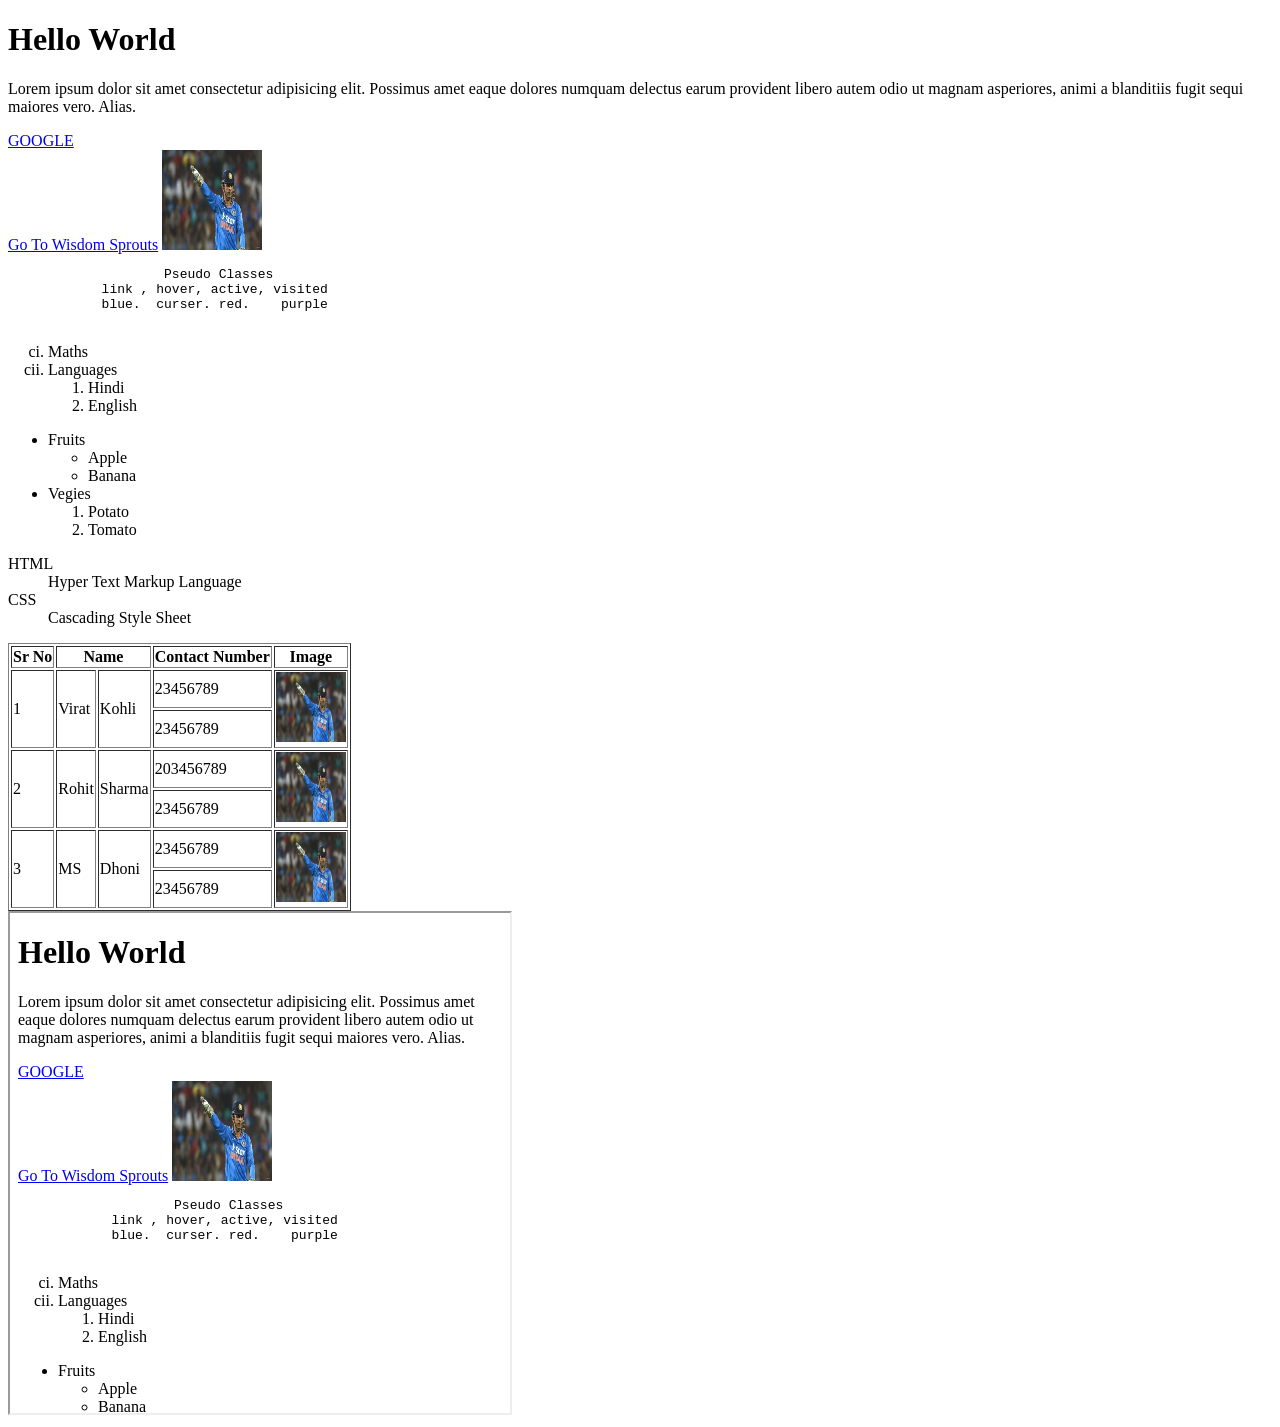
<file: html-css-bootstrap/firstpage.html>
<!DOCTYPE html> 
<html>
    <head>
        <title>My first website</title>
    </head>
    <body>
        <h1>Hello World</h1>
        <p>Lorem ipsum dolor sit amet consectetur adipisicing elit. Possimus amet eaque dolores numquam delectus earum provident libero autem odio ut magnam asperiores, animi a blanditiis fugit sequi maiores vero. Alias.</p>
        <a href="https://www.google.com" target="_blank">GOOGLE</a> <br>
        <a href="https://wisdomsprouts.in/">Go To Wisdom Sprouts</a>
        <a href="./tributeToMSD/index.html">
            <img src="./tributeToMSD/assets/header.jpeg" alt="" 
            height="100"
            width="100"
            >
        </a>
        <pre>
                    Pseudo Classes 
            link , hover, active, visited
            blue.  curser. red.    purple 
        </pre>
        <ol type="i" start="101">
            <li>Maths</li>
            <li>Languages</li>
            <ol>
                <li>Hindi</li>
                <li>English</li>
            </ol>
        </ol>
        <ul >
            <li>Fruits</li>
            <ul>
                <li>Apple</li>
                <li>Banana</li>
            </ul>
            <li>Vegies</li>
            <ol>
                <li>Potato</li>
                <li>Tomato</li>
            </ol>
        </ul>

        <dl>
            <dt>HTML</dt>
            <dd>Hyper Text Markup Language</dd>
            <dt>CSS</dt>
            <dd>Cascading Style Sheet</dd>
        </dl>
        <table border="1">
            <tr>
                <th>Sr No</th> 
                <!-- <th>First Name</th>
                <th>Last Name</th> -->
                <th colspan="2">Name</th>
                <th>Contact Number</th>
                <th>Image</th>
            </tr>
            <tr>
                <td rowspan="2">1</td>
                <td rowspan="2">Virat</td>
                <td rowspan="2">Kohli</td>
                <td >23456789</td>

                <td rowspan="2">
                    <img src="./tributeToMSD/assets/header.jpeg" alt="" height="70" width="70">
                </td>
            </tr>
            <tr>
                <td>23456789</td>
            </tr>
            <tr>
                <td rowspan="2">2</td>
                <td rowspan="2">Rohit</td>
                <td rowspan="2">Sharma</td>
                <td >203456789</td>

                <td rowspan="2">
                    <img src="./tributeToMSD/assets/header.jpeg" alt="" height="70" width="70">
                </td>
            </tr>
            <tr>
                <td>23456789</td>
            </tr>
            <tr>
                <td rowspan="2">3</td>
                <td rowspan="2">MS</td>
                <td rowspan="2">Dhoni</td>
                <td>23456789</td>
                <td rowspan="2">
                    <img src="./tributeToMSD/assets/header.jpeg" alt="" height="70" width="70">
                </td>
            </tr>
            <tr>
                <td>23456789</td>
            </tr>
        </table>
        <iframe src="./firstpage.html" height="500" width="500"></iframe>
    </body>
</html>
</file>
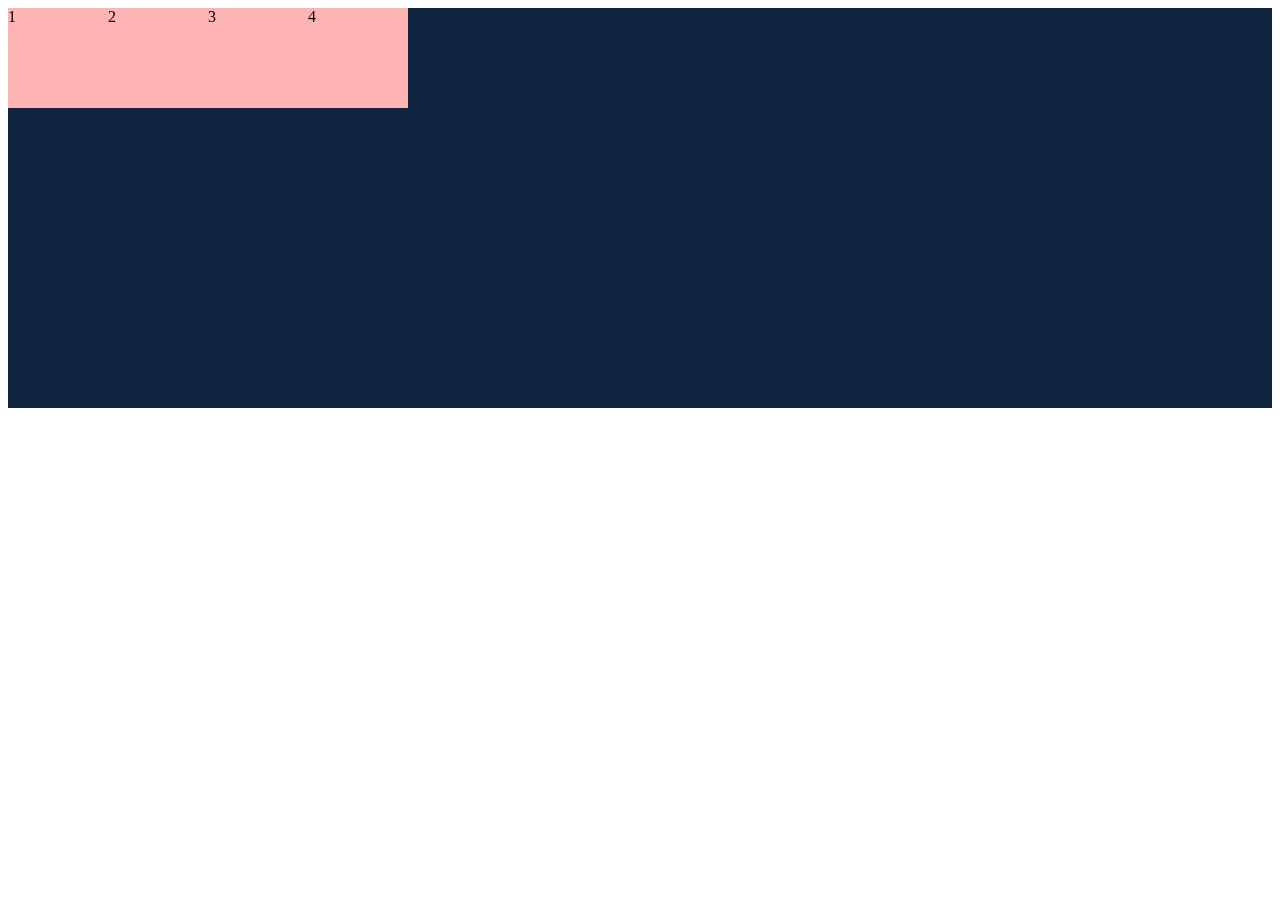
<file: html-css-bootstrap/flex.html>
<!DOCTYPE html>
<html lang="en">
<head>
    <meta charset="UTF-8">
    <meta name="viewport" content="width=device-width, initial-scale=1.0">
    <title>Document</title>
    <style>
        .container1{
            background-color: rgb(15, 36, 62);
            height: 400px;
            display: flex;
            /* flex-direction: column-reverse; */
            /* gap: 20px; */
            /* justify-content:space-evenly; */
            /* align-items:end; */
            /* flex-wrap: wrap; */
            
        }
        .box{
            width: 100px;
            height: 100px;
            background-color: rgb(255, 180, 180);
        }
        .One{
            order: 1;
        }
        .Two{order: 2;}
        .Three{order: 3;}
        .fourth{
            /* width:80% */
            order: 4;
        }
        @media screen and (max-width:600px){
            body{
                /* background-color: red; */
            }
            .One{
            order: 1;
        }
        .Two{order: 3;}
        .Three{order: 4;}
        .fourth{
            /* width:80% */
            order: 2;
        }

        }
    </style>
</head>
<body>
    <div class="container1">
        <div class="box One">1</div>
        <div class="box Two">2</div>
        <div class="box Three">3</div>
        <div class="box fourth">4</div>

    </div>
</body>
</html>
</file>
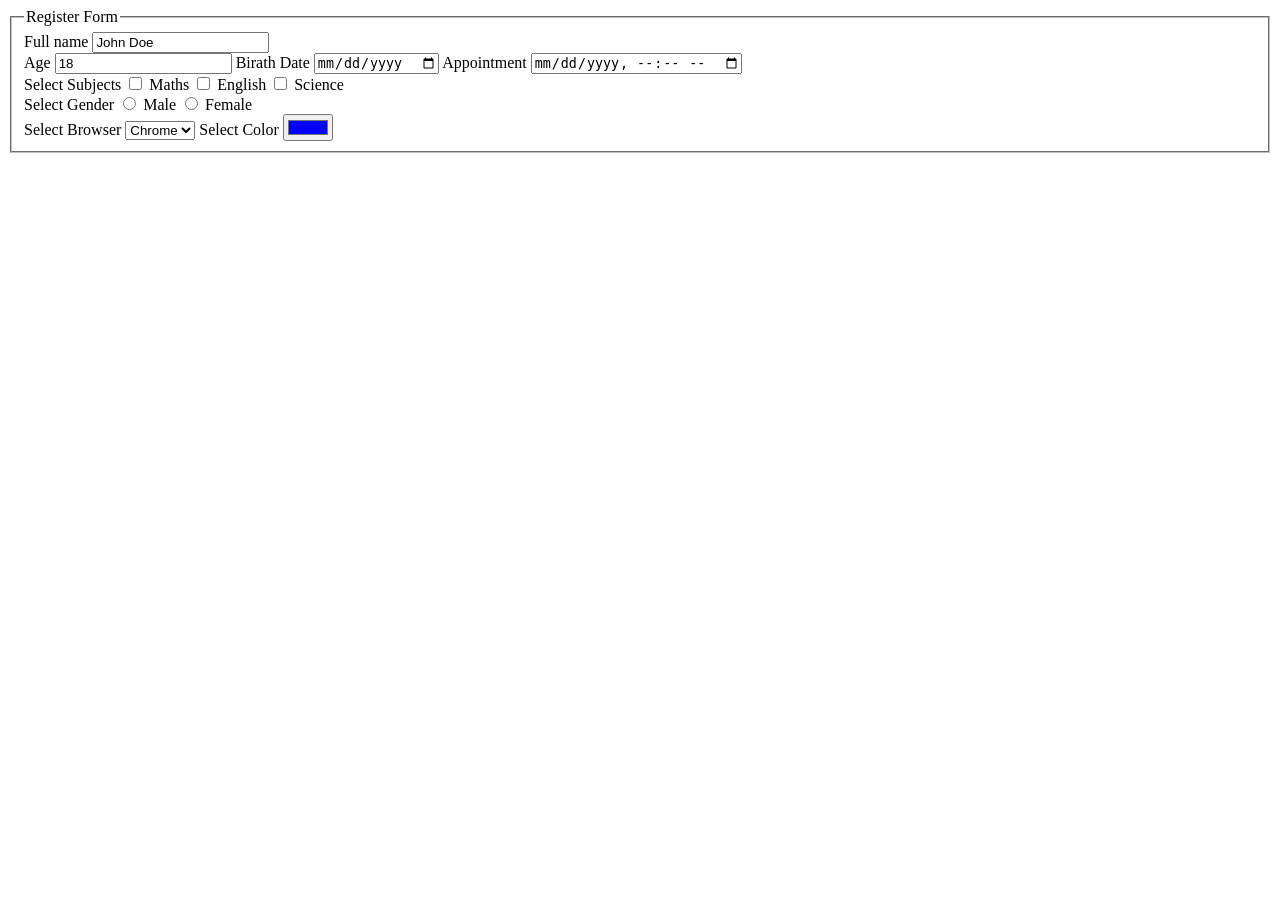
<file: html-css-bootstrap/form.html>
<!DOCTYPE html>
<html lang="en">
<head>
    <meta charset="UTF-8">
    <meta name="viewport" content="width=device-width, initial-scale=1.0">
    <title>Document</title>
</head>
<body>
    <form >
        <fieldset>
            <legend>Register Form</legend>
            <label for="">Full name</label>
            <input type="text" value="John Doe" name="full_name">
            <br>
            <label for="">Age</label>
            <input type="number" value="18" name="age">
            <label for="">Birath Date</label>
            <input type="date" name="birthDate">
            <label for="">Appointment</label>
            <input type="datetime-local"><br>
            <label for="">Select Subjects</label>
            <input type="checkbox" id="math" name="sub1">
            <label for="math" value="maths" >Maths</label>
            <input type="checkbox" id="eng" name="sub2">
            <label for="eng" value="english">English</label>
            <input type="checkbox" id="sci" name="sub3">
            <label for="sci" value="science">Science</label>
<br>
            <label for="">Select Gender</label>
            <input type="radio" name="gender" value="male">
            <label for="">Male</label>
            <input type="radio" name="gender" value="female">
            <label for="">Female</label>
<br>
            <label for="">Select Browser</label>
            <select name="browser" id="">
                <option value="chrome">Chrome</option>
                <option value="safari">Safari</option>
                <option value="firefox">Firefox</option>
            </select>
            <label for="">Select Color</label>
            <input type="color" value="#0000ff">
        </fieldset>
    </form>
</body> 
</html>

<!-- 2026/11/23hr:min:sec -->
 <!-- rgb 
 color name => 
 decimal 0-255  rgb(0,0,0)
 rgb(255,255,255)
 hexadecimal 00-ff #000000  -->
</file>
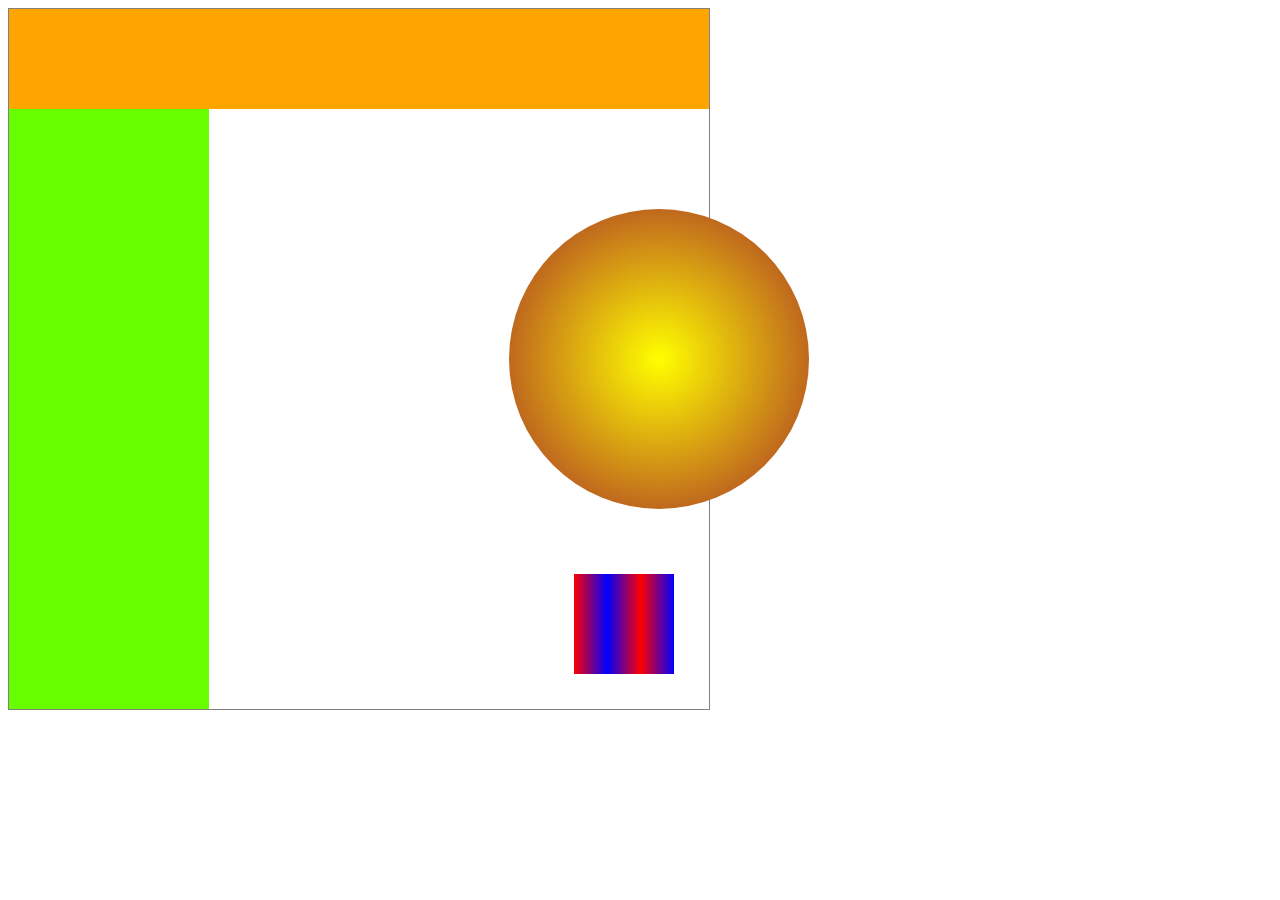
<file: html-css-bootstrap/position.html>
<!DOCTYPE html>
<html lang="en">

<head>
    <meta charset="UTF-8">
    <meta name="viewport" content="width=device-width, initial-scale=1.0">
    <title>Document</title>
    <style>
        .container {
            width: 700px;
            height: 700px;
            border: 1px solid gray;
            position: relative;
        }
        .Navbar{
            height: 100px;
            width: 100%;
            background-color: orange;
            position: absolute;
            z-index: 1;
        }
        .aside{
            width: 200px;
            height: 700px;
            background-color: rgb(102, 255, 0);
            position: absolute;
            top:0
            
        }
        .circularBox{
            width: 300px;
            height: 300px;
            background-image: radial-gradient(yellow,brown);
            border-radius: 50%;
            position: absolute;
            top:200px;
            /* left:200px; */
            right: -100px;

        }
        .squareBox{
            width: 100px;
            height: 100px;
            background-image: linear-gradient(to right,red,blue,red,blue);
            position: absolute;
            z-index: 1;
            bottom: 5%;
            right: 5%;
        }
    </style>
</head>

<body>
    <nav class="nav"></nav>
    <div class="container">
        <div class="Navbar"></div>
        <div class="aside"></div>
        <div class="circularBox"></div>
        <div class="squareBox"></div>
    </div>
    <div class="GoTOTop"></div>
</body>

</html>
</file>
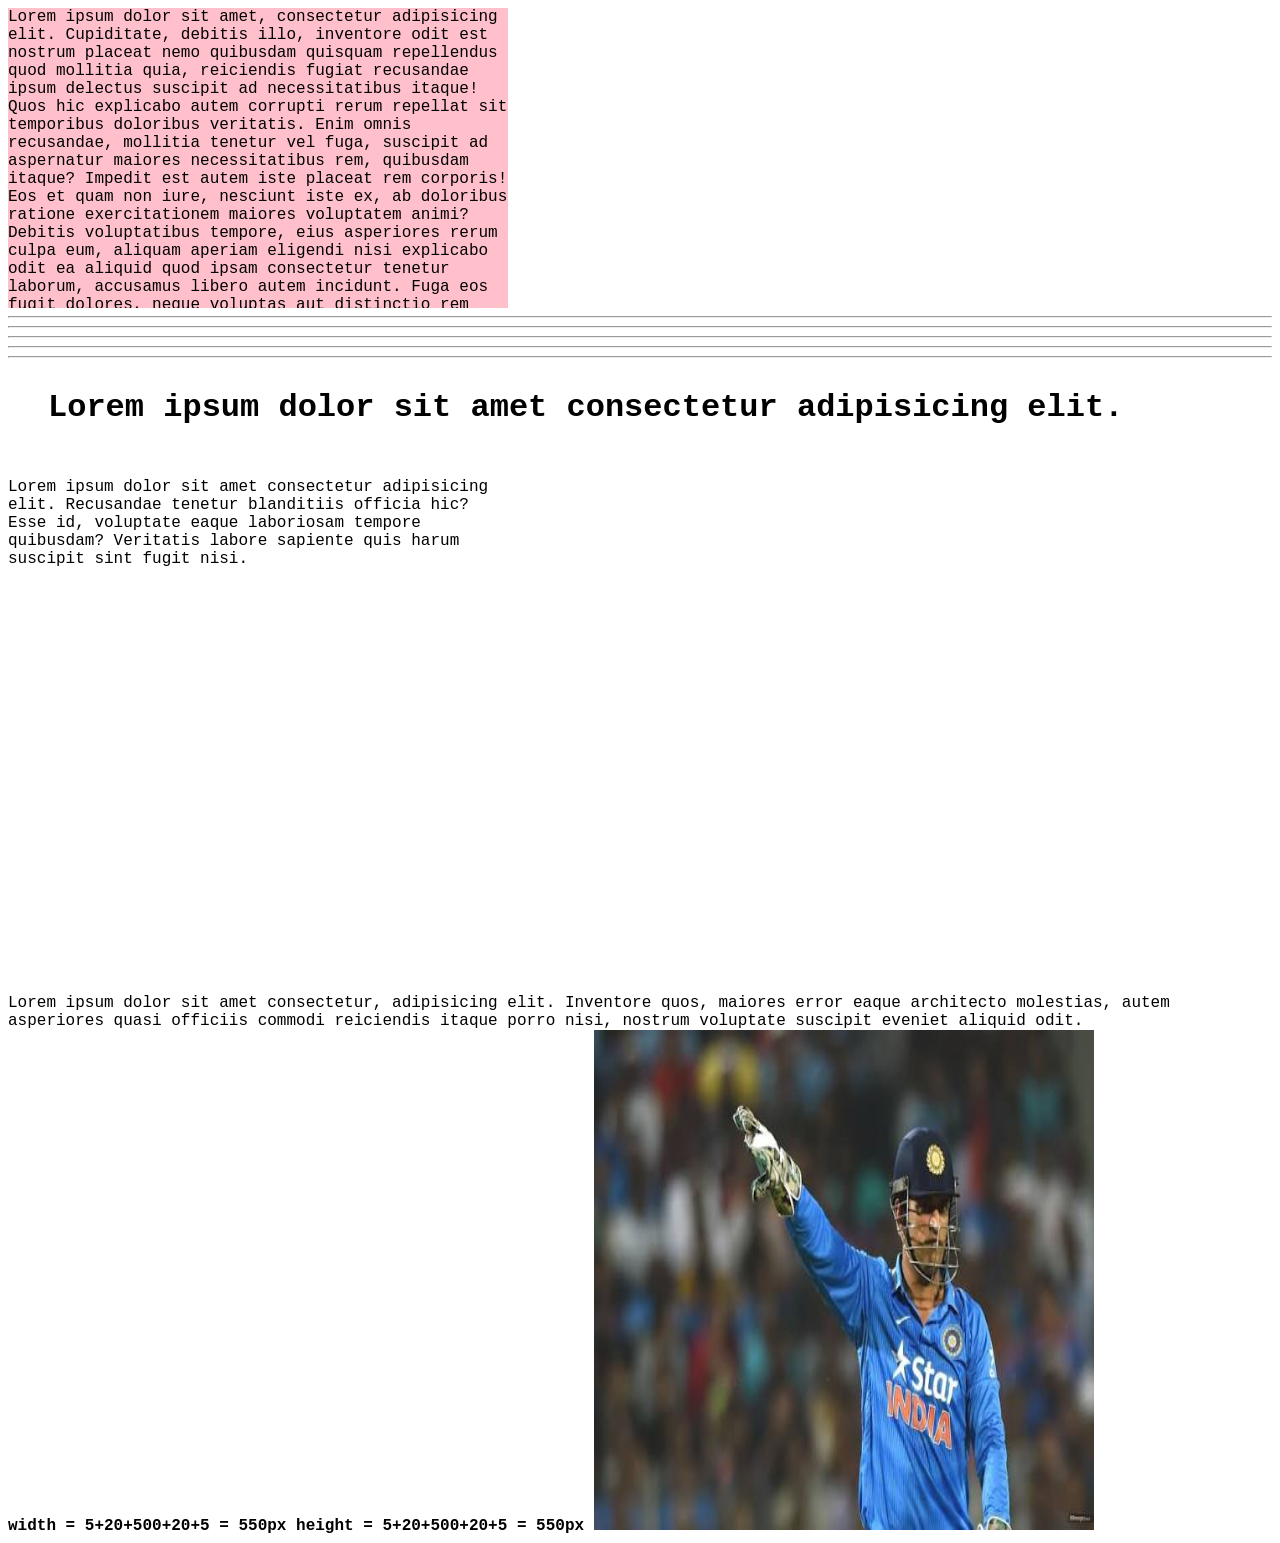
<file: html-css-bootstrap/practicecss.html>
<!DOCTYPE html>
<html lang="en">
<head>
    <meta charset="UTF-8">
    <meta name="viewport" content="width=device-width, initial-scale=1.0">
    <title>Document</title>
    <style>
        *{
            font-family: 'Courier New', Courier, monospace;
            /* margin: 0; */
            box-sizing: border-box;
            padding: 0;
        }
        h1{
            /* margin: 40px 20px 10px 60px;
            margin-top: ;
            margin-bottom: ;
            margin-left: ;
            margin-right: ; */

            /* border: 5px ridge red; */

            /* border-style: solid;
            border-color: aqua;
            border-width: 5px; */
            
            /* padding-bottom: ;
            padding-left: ;
            padding-right: ;
            padding-top: ; */
            padding: 10px 20px 30px 40px;
        }
        p{
            height: 500px;
            width: 500px;
        }
        /* div{
            height: 500px;
            width: 500px;
            background-color: gray;
            padding: 20px;
            border: 5px solid black;
        } */
         .demoClass{
            /* display: none; */
            /* visibility: hidden; */
            width: 500px;
            height: 300px;
            background-color: pink;
            overflow: hidden;
         }
         .demoClass:hover{
            overflow: visible;
         }
    </style>
</head>
<body>
    <div class="demoClass">Lorem ipsum dolor sit amet, consectetur adipisicing elit. Cupiditate, debitis illo, inventore odit est nostrum placeat nemo quibusdam quisquam repellendus quod mollitia quia, reiciendis fugiat recusandae ipsum delectus suscipit ad necessitatibus itaque! Quos hic explicabo autem corrupti rerum repellat sit temporibus doloribus veritatis. Enim omnis recusandae, mollitia tenetur vel fuga, suscipit ad aspernatur maiores necessitatibus rem, quibusdam itaque? Impedit est autem iste placeat rem corporis! Eos et quam non iure, nesciunt iste ex, ab doloribus ratione exercitationem maiores voluptatem animi? Debitis voluptatibus tempore, eius asperiores rerum culpa eum, aliquam aperiam eligendi nisi explicabo odit ea aliquid quod ipsam consectetur tenetur laborum, accusamus libero autem incidunt. Fuga eos fugit dolores, neque voluptas aut distinctio rem temporibus quaerat nam ad delectus iusto obcaecati itaque illum facere ratione animi labore debitis amet quo velit illo. Quam numquam officia, quo minus suscipit, blanditiis excepturi voluptas, laboriosam odit rerum unde aperiam sequi corrupti porro deserunt. Enim odio nobis hic voluptas deserunt sed quisquam omnis rem debitis harum dolorum illum, sit praesentium sunt culpa velit adipisci natus dolore nam eius sint corrupti? Reprehenderit laudantium consectetur odio minus. Atque commodi fuga minima animi consequatur voluptate, porro esse iusto natus ullam vero delectus veritatis doloribus adipisci nesciunt facere, numquam cupiditate voluptates modi ex odio? Facilis tenetur laboriosam debitis fugit iste magnam soluta expedita magni veniam inventore? Corporis facere et sunt ea omnis? Voluptate, voluptas. Explicabo consequuntur, nihil dolores, est corrupti aliquam, incidunt nesciunt sed voluptates ipsum ex deleniti aspernatur earum eos ut suscipit consectetur distinctio laboriosam repellendus. Quod, maxime, eum recusandae magnam reprehenderit esse provident inventore molestiae vero amet corporis debitis quaerat quas laborum fugiat ullam quam molestias expedita? Architecto nobis, laudantium illo beatae laboriosam quisquam ipsam asperiores tenetur fugit hic blanditiis maiores accusamus labore modi excepturi voluptatibus tempore rerum expedita repudiandae necessitatibus? Hic, ipsa ab ipsam voluptatibus nostrum dolores cumque nihil, eligendi laboriosam et, recusandae magni laudantium dolore pariatur explicabo deleniti. Aut dolore quam dignissimos sint amet nisi, possimus odit eveniet quo illum natus distinctio necessitatibus maiores exercitationem voluptatum pariatur consequuntur officia quod excepturi dolorem. Ab, neque provident enim rerum consectetur quia nostrum? Nemo velit eius, ab dolor in excepturi laborum neque reiciendis sint culpa dolore. Libero, atque! Alias, amet pariatur et dicta eius nemo error labore ipsa repellat qui, eligendi magnam debitis, eos nihil laudantium quod! Dolorem quis molestiae corrupti provident similique sequi, magni molestias quasi nesciunt excepturi dicta expedita, error vitae inventore dolores magnam? Ipsum animi nisi illo molestiae dolore ipsam aliquid magnam? Nihil tempora culpa eum inventore, velit distinctio enim a animi labore similique quis blanditiis, illum eius beatae doloremque perspiciatis harum ab expedita! Recusandae quisquam sit libero ipsam neque aperiam consequatur soluta natus ad esse placeat, vel nihil non. Quos qui hic incidunt perferendis quo exercitationem accusamus omnis et deleniti dolorem, consequatur sit explicabo eligendi! Aperiam deserunt sed, optio tempora cumque voluptate? Architecto, commodi? Quidem officiis esse est eaque velit. Nam eveniet delectus similique accusamus laboriosam non? Tempore maxime quaerat rerum soluta ipsa labore voluptatem, iure quo possimus, aspernatur voluptate nulla pariatur cumque!</div>
    <hr>
    <hr>
    <hr>
    <hr>
    <hr>

    <h1>Lorem ipsum dolor sit amet consectetur adipisicing elit.</h1>
    <p>Lorem ipsum dolor sit amet consectetur adipisicing elit. Recusandae tenetur blanditiis officia hic? Esse id, voluptate eaque laboriosam tempore quibusdam? Veritatis labore sapiente quis harum suscipit sint fugit nisi.</p>
    <div>Lorem ipsum dolor sit amet consectetur, adipisicing elit. Inventore quos, maiores error eaque architecto molestias, autem asperiores quasi officiis commodi reiciendis itaque porro nisi, nostrum voluptate suscipit eveniet aliquid odit.</div>
    <b>
        width = 5+20+500+20+5 = 550px
        height = 5+20+500+20+5 = 550px
    </b>
    <img src="./tributeToMSD/assets/header.jpeg" alt="" width="500" height="500">
</body>
</html>
</file>
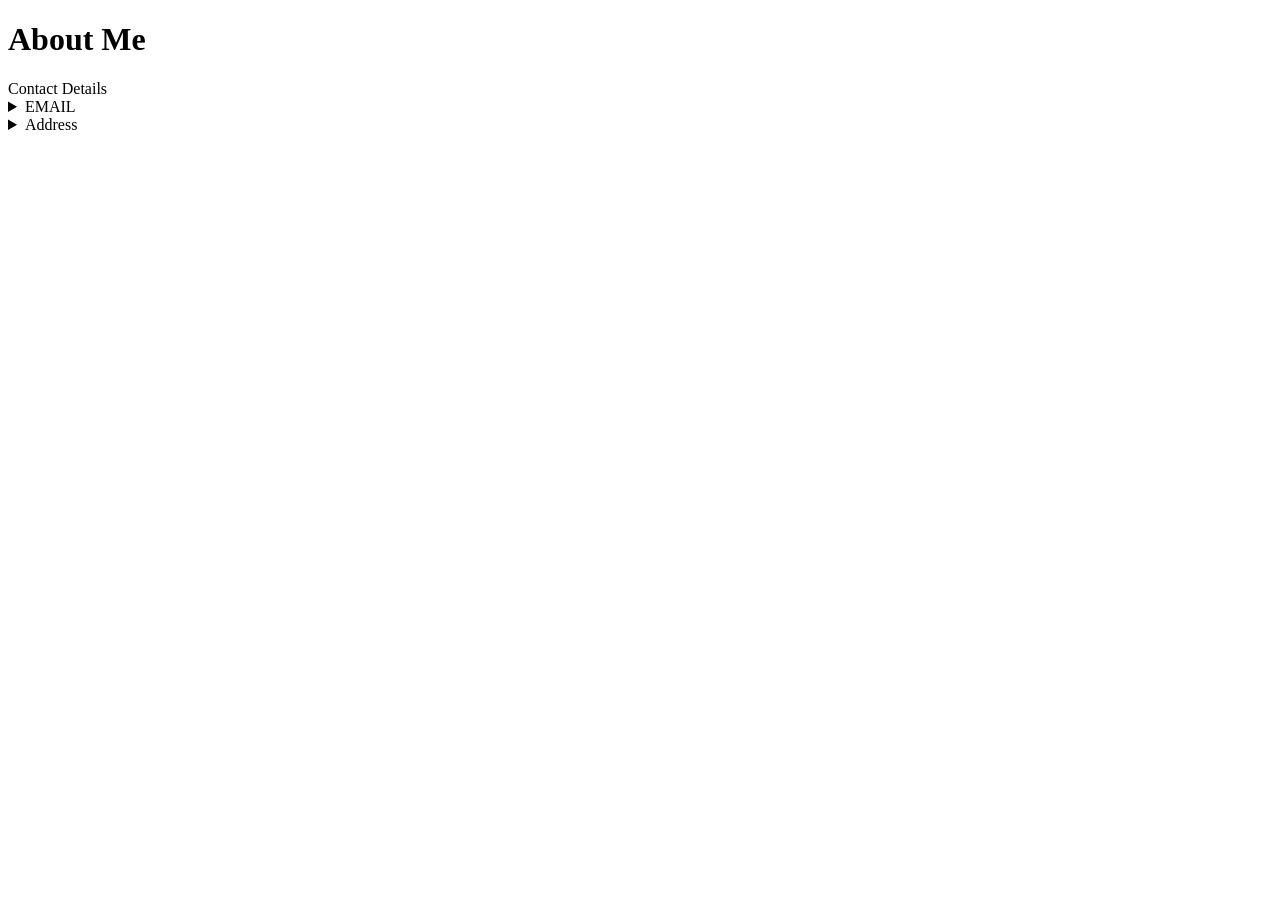
<file: html-css-bootstrap/portfolio/AboutMe.html>
<!DOCTYPE html>
<html lang="en">
<head>
    <meta charset="UTF-8">
    <meta name="viewport" content="width=device-width, initial-scale=1.0">
    <title>Document</title>
</head>
<body>
    <h1>About Me</h1>
    Contact Details
    <br>
    <details>
        <summary>EMAIL</summary>
        <ul>
            <li>yourname@gmail.com</li>
            <li>name.company@gmail.com</li>
        </ul>
        </details>
        <details>
        <summary>Address</summary>
        <pre>

            <address>
                house number: 123, <br>
                Society Name : ertyui <br>
                City : Pune <br>
                Pincode :432121
            </address>
        </pre>
    </details>

</body>
</html>
</file>
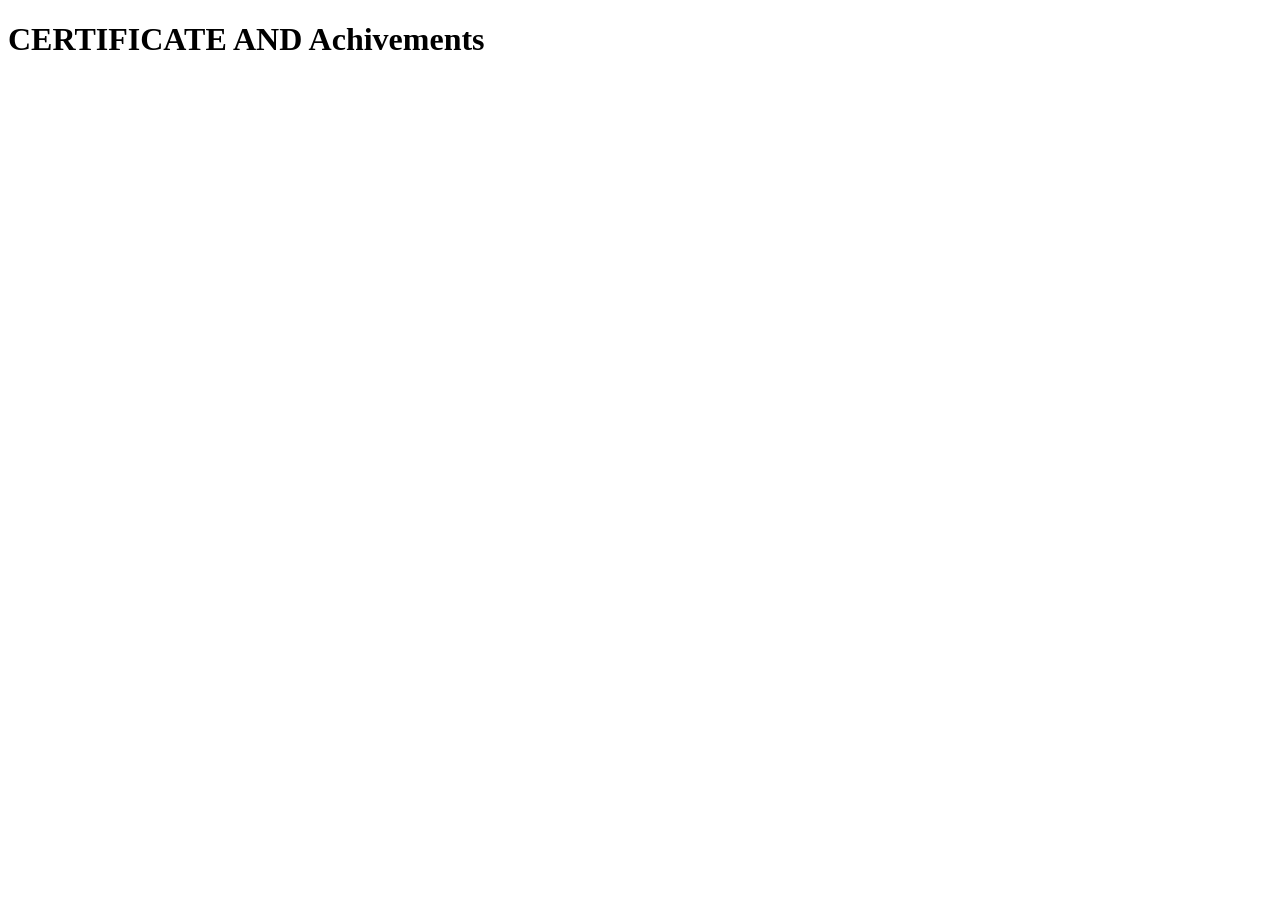
<file: html-css-bootstrap/portfolio/CertiAchiv.html>
<!DOCTYPE html>
<html lang="en">
<head>
    <meta charset="UTF-8">
    <meta name="viewport" content="width=device-width, initial-scale=1.0">
    <title>Document</title>
</head>
<body>
    <H1>CERTIFICATE AND Achivements</H1>
</body>
</html>
</file>
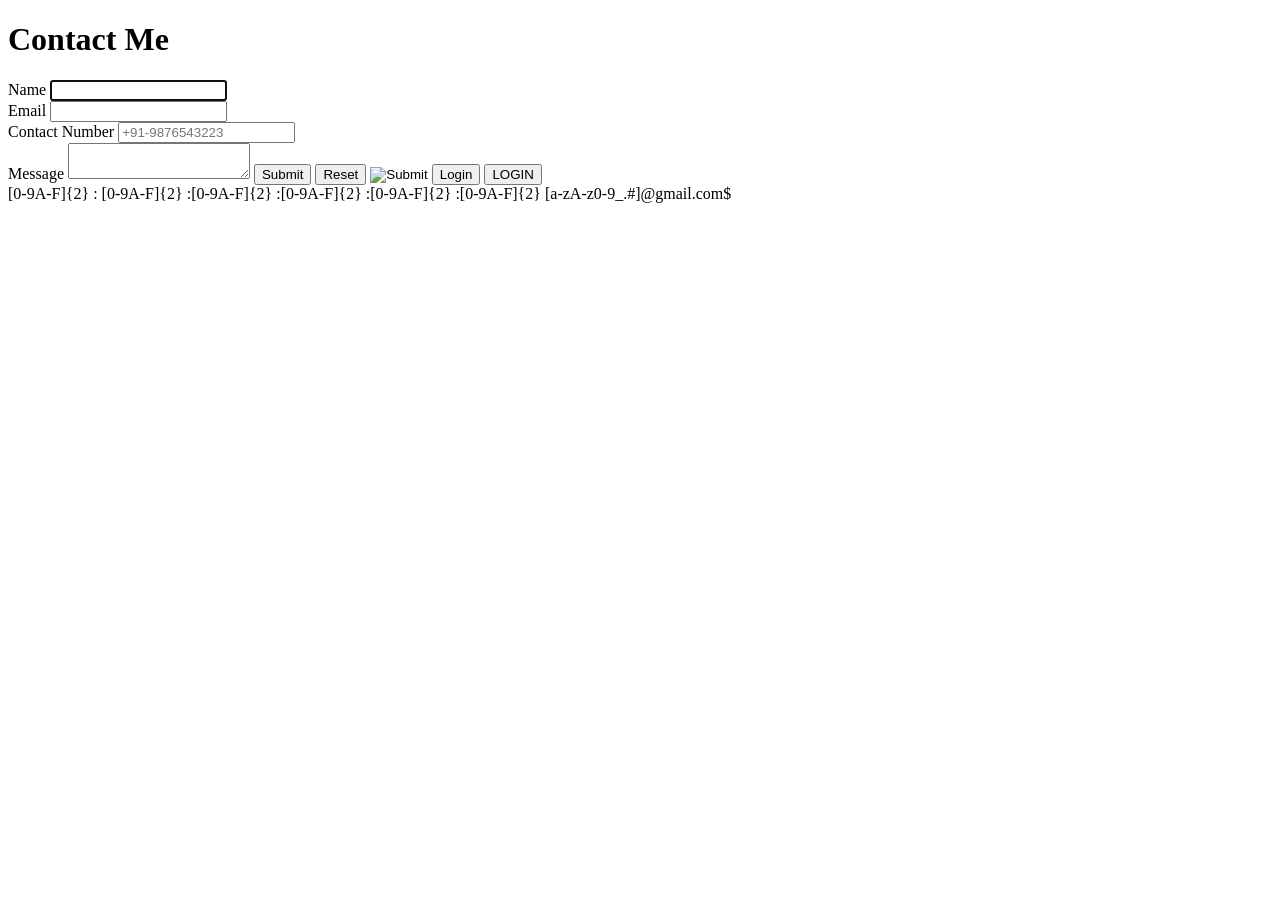
<file: html-css-bootstrap/portfolio/ContactMe.html>
<!DOCTYPE html>
<html lang="en">
<head>
    <meta charset="UTF-8">
    <meta name="viewport" content="width=device-width, initial-scale=1.0">
    <title>Document</title>
</head>
<body>
    <h1>Contact Me</h1>
    <form method="POST" >
        <label for="full-name">Name</label>
        <input type="text" id="full-name" autofocus/> <br>
        <label for="email-add">Email</label>
        <input type="email" id="email-add"><br>
        <label for="contactNumber">Contact Number</label>
        <input type="tel" id="contactNumber" pattern="\^+91-[987]{1}[0-9]{9}" required
        placeholder="+91-9876543223"
        ><br>
      
        <label for="">Message</label>
        <textarea name="" id=""></textarea>
        <input type="submit">
        <input type="reset">
        <input type="image">
        <input type="button" value="Login">
        <button>LOGIN</button>
    </form>
</body>
</html>

[0-9A-F]{2} : [0-9A-F]{2} :[0-9A-F]{2} :[0-9A-F]{2} :[0-9A-F]{2} :[0-9A-F]{2} 
[a-zA-z0-9_.#]@gmail.com$

<!-- 
  +91-startingWith(987)9digits
        +91-^(987){1}(0-9){9} pattern reg-ex regular expression -->
</file>
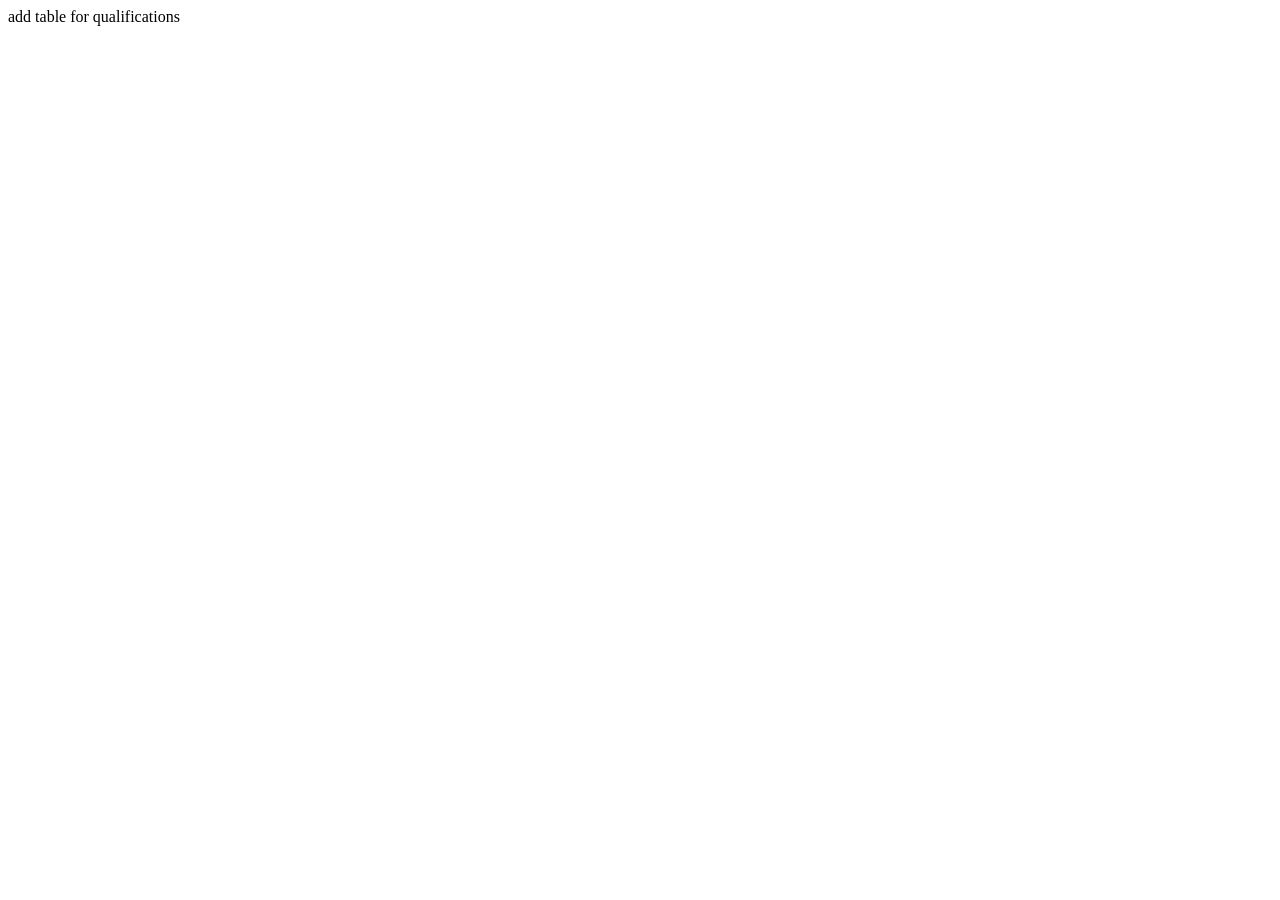
<file: html-css-bootstrap/portfolio/Qualification.html>
<!DOCTYPE html>
<html lang="en">
<head>
    <meta charset="UTF-8">
    <meta name="viewport" content="width=device-width, initial-scale=1.0">
    <title>Qualification</title>
</head>
<body>
    add table for qualifications
</body>
</html>
</file>
